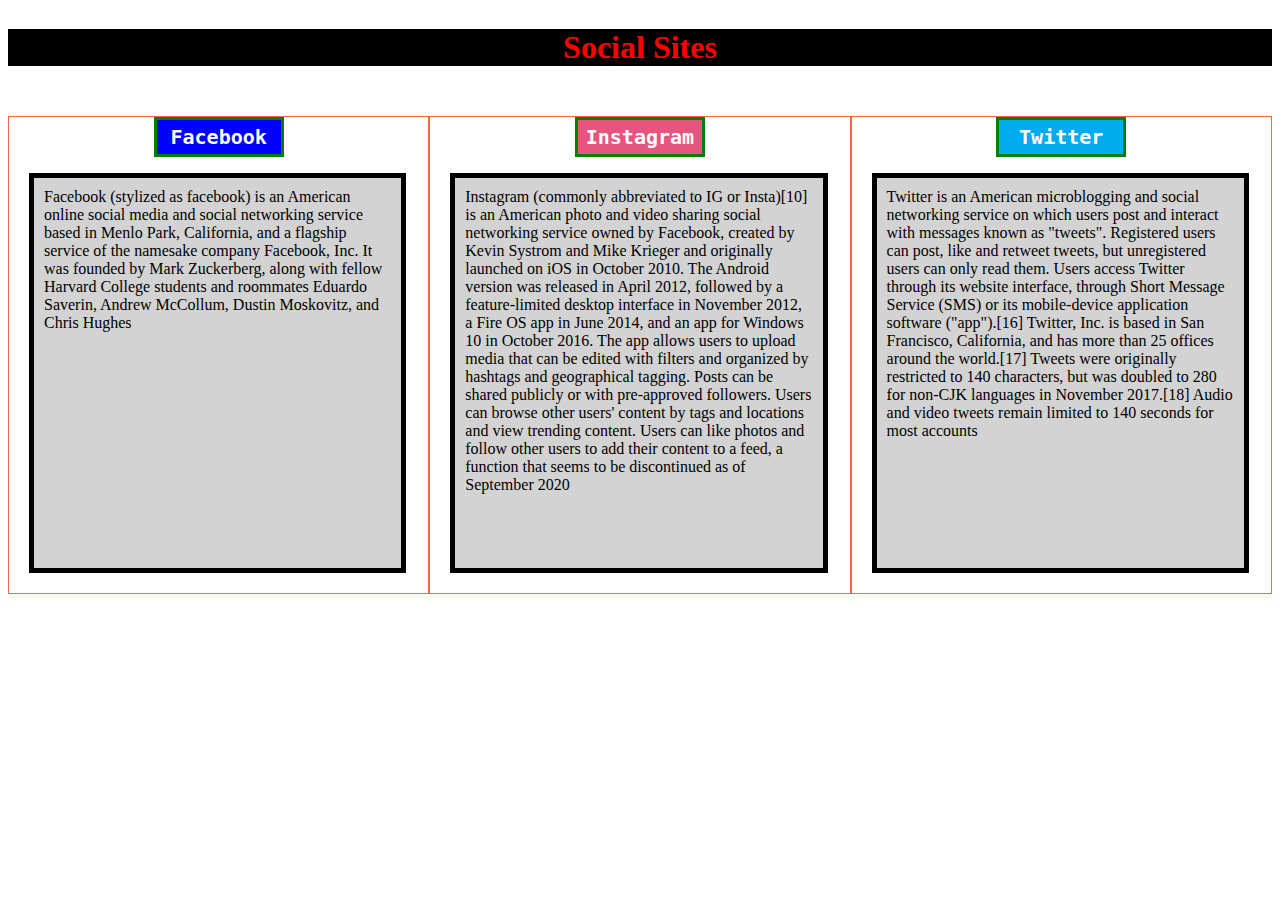
<file: module-2-solution/index.html>
<!DOCTYPE html>
<html>
<head>
	<title>Module2 Solution</title>
	<link rel="stylesheet"  href="style.css">
	<meta charset="utf-8">
	<meta name="viewport" content="width=device-width, initial-scale=1">
</head>
<body>

	<h1>Social Sites</h1>
	<div class="row">
		
		<div class="col-lg-4 col-md-6">
			<h3 id="facebook">Facebook</h3><p>Facebook (stylized as facebook) is an American online social media and social networking service based in Menlo Park, California, and a flagship service of the namesake company Facebook, Inc. It was founded by Mark Zuckerberg, along with fellow Harvard College students and roommates Eduardo Saverin, Andrew McCollum, Dustin Moskovitz, and Chris Hughes</p>
		</div>

		<div class="col-lg-4 col-md-6">
			<h3 id="instagram">Instagram</h3><p>Instagram (commonly abbreviated to IG or Insta)[10] is an American photo and video sharing social networking service owned by Facebook, created by Kevin Systrom and Mike Krieger and originally launched on iOS in October 2010. The Android version was released in April 2012, followed by a feature-limited desktop interface in November 2012, a Fire OS app in June 2014, and an app for Windows 10 in October 2016. The app allows users to upload media that can be edited with filters and organized by hashtags and geographical tagging. Posts can be shared publicly or with pre-approved followers. Users can browse other users' content by tags and locations and view trending content. Users can like photos and follow other users to add their content to a feed, a function that seems to be discontinued as of September 2020</p>
		</div>
		
		<div class="col-lg-4  col-md-6">
			<h3 id="twitter">Twitter</h3><p>Twitter is an American microblogging and social networking service on which users post and interact with messages known as "tweets". Registered users can post, like and retweet tweets, but unregistered users can only read them. Users access Twitter through its website interface, through Short Message Service (SMS) or its mobile-device application software ("app").[16] Twitter, Inc. is based in San Francisco, California, and has more than 25 offices around the world.[17] Tweets were originally restricted to 140 characters, but was doubled to 280 for non-CJK languages in November 2017.[18] Audio and video tweets remain limited to 140 seconds for most accounts</p>
		</div>
		
		


	</div>
</body>
</html>
</file>
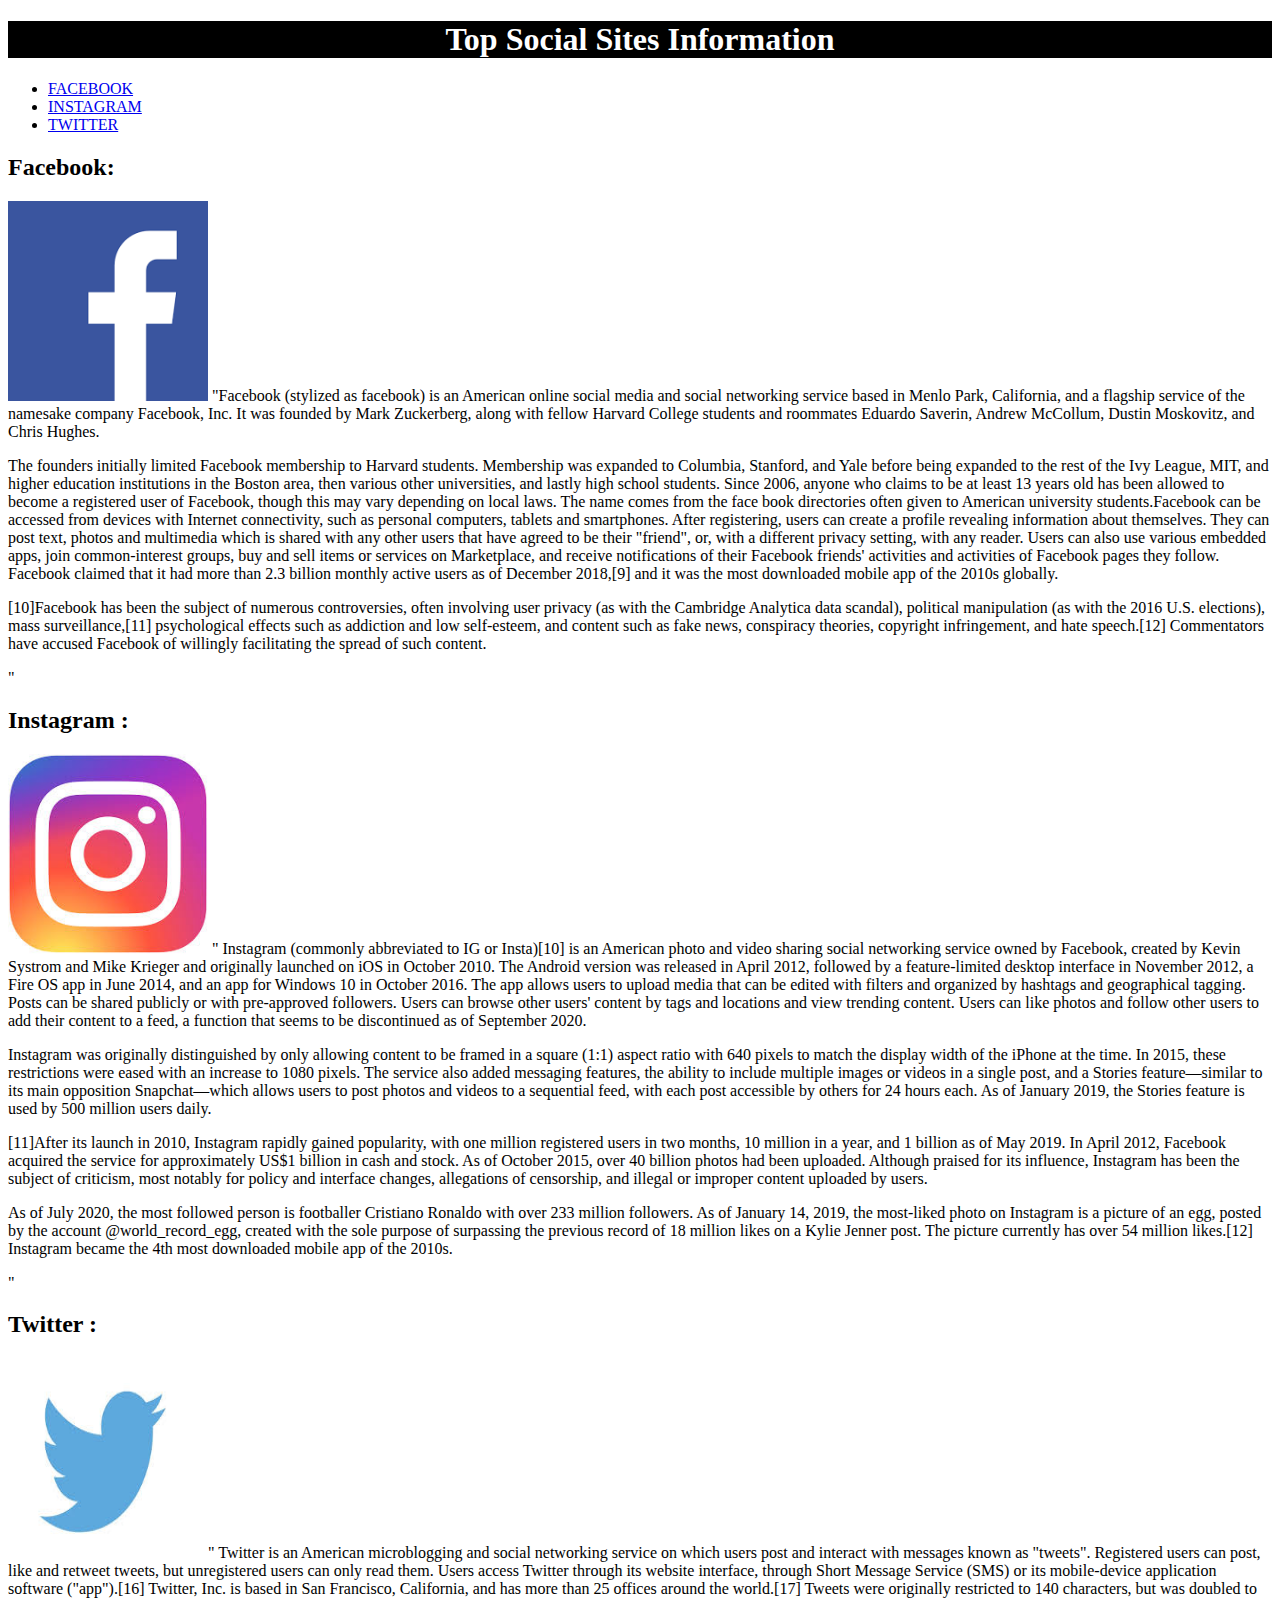
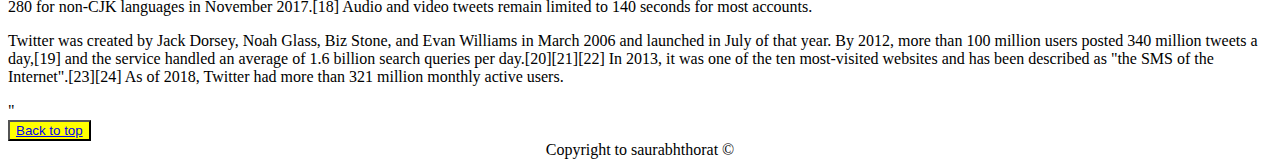
<file: fragmented_links.html>
<!DOCTYPE html>
<html>
<head>
	<title>
		Fragmented identifier links
		<!--used to create short link paths on same page-->
	</title>
</head>
<body>

	<h1 id="top">Top Social Sites Information </h1>
	<section><!--FOR SHORT LINKS-->
		<ul>
			<li><a href="#facebook">FACEBOOK</a></li>	
			<li><a href="#instagram">INSTAGRAM</a></li>
			<li><a href="#twitter">TWITTER</a></li>
		
		</ul>
	</section>	

	<section id="facebook"><h2>Facebook:</h2>
<p><img src="facebooklogo.png" width="200" height="200">
&quot;Facebook (stylized as facebook) is an American online social media and social networking service based in Menlo Park, California, and a flagship service of the namesake company Facebook, Inc. It was founded by Mark Zuckerberg, along with fellow Harvard College students and roommates Eduardo Saverin, Andrew McCollum, Dustin Moskovitz, and Chris Hughes.</p>
<p>
The founders initially limited Facebook membership to Harvard students. Membership was expanded to Columbia, Stanford, and Yale before being expanded to the rest of the Ivy League, MIT, and higher education institutions in the Boston area, then various other universities, and lastly high school students. Since 2006, anyone who claims to be at least 13 years old has been allowed to become a registered user of Facebook, though this may vary depending on local laws. The name comes from the face book directories often given to American university students.Facebook can be accessed from devices with Internet connectivity, such as personal computers, tablets and smartphones. After registering, users can create a profile revealing information about themselves. They can post text, photos and multimedia which is shared with any other users that have agreed to be their "friend", or, with a different privacy setting, with any reader. Users can also use various embedded apps, join common-interest groups, buy and sell items or services on Marketplace, and receive notifications of their Facebook friends' activities and activities of Facebook pages they follow. Facebook claimed that it had more than 2.3 billion monthly active users as of December 2018,[9] and it was the most downloaded mobile app of the 2010s globally.</p>

<p>[10]Facebook has been the subject of numerous controversies, often involving user privacy (as with the Cambridge Analytica data scandal), political manipulation (as with the 2016 U.S. elections), mass surveillance,[11] psychological effects such as addiction and low self-esteem, and content such as fake news, conspiracy theories, copyright infringement, and hate speech.[12] Commentators have accused Facebook of willingly facilitating the spread of such content.</p>&quot;

	</section>
	<section id="instagram">
		<h2>Instagram :</h2>
<p><img src="instagramlogo.jpg" width="200" height="200">	&quot;		
Instagram (commonly abbreviated to IG or Insta)[10] is an American photo and video sharing social networking service owned by Facebook, created by Kevin Systrom and Mike Krieger and originally launched on iOS in October 2010. The Android version was released in April 2012, followed by a feature-limited desktop interface in November 2012, a Fire OS app in June 2014, and an app for Windows 10 in October 2016. The app allows users to upload media that can be edited with filters and organized by hashtags and geographical tagging. Posts can be shared publicly or with pre-approved followers. Users can browse other users' content by tags and locations and view trending content. Users can like photos and follow other users to add their content to a feed, a function that seems to be discontinued as of September 2020.</p>
<p>
Instagram was originally distinguished by only allowing content to be framed in a square (1:1) aspect ratio with 640 pixels to match the display width of the iPhone at the time. In 2015, these restrictions were eased with an increase to 1080 pixels. The service also added messaging features, the ability to include multiple images or videos in a single post, and a Stories feature—similar to its main opposition Snapchat—which allows users to post photos and videos to a sequential feed, with each post accessible by others for 24 hours each. As of January 2019, the Stories feature is used by 500 million users daily.</p>
<p>
[11]After its launch in 2010, Instagram rapidly gained popularity, with one million registered users in two months, 10 million in a year, and 1 billion as of May 2019. In April 2012, Facebook acquired the service for approximately US$1 billion in cash and stock. As of October 2015, over 40 billion photos had been uploaded. Although praised for its influence, Instagram has been the subject of criticism, most notably for policy and interface changes, allegations of censorship, and illegal or improper content uploaded by users.</p>
<p>
As of July 2020, the most followed person is footballer Cristiano Ronaldo with over 233 million followers. As of January 14, 2019, the most-liked photo on Instagram is a picture of an egg, posted by the account @world_record_egg, created with the sole purpose of surpassing the previous record of 18 million likes on a Kylie Jenner post. The picture currently has over 54 million likes.[12] Instagram became the 4th most downloaded mobile app of the 2010s.
</p>
&quot;

	</section>
	<section id="twitter">
		<h2>Twitter :</h2>
<p><img src="twitterlogo.jpg" width="200" height="200">&quot;
Twitter is an American microblogging and social networking service on which users post and interact with messages known as "tweets". Registered users can post, like and retweet tweets, but unregistered users can only read them. Users access Twitter through its website interface, through Short Message Service (SMS) or its mobile-device application software ("app").[16] Twitter, Inc. is based in San Francisco, California, and has more than 25 offices around the world.[17] Tweets were originally restricted to 140 characters, but was doubled to 280 for non-CJK languages in November 2017.[18] Audio and video tweets remain limited to 140 seconds for most accounts.</p>
<p>
Twitter was created by Jack Dorsey, Noah Glass, Biz Stone, and Evan Williams in March 2006 and launched in July of that year. By 2012, more than 100 million users posted 340 million tweets a day,[19] and the service handled an average of 1.6 billion search queries per day.[20][21][22] In 2013, it was one of the ten most-visited websites and has been described as "the SMS of the Internet".[23][24] As of 2018, Twitter had more than 321 million monthly active users.
</p>&quot;
	</section>

	
	<button><a href="#top">Back to top  </button>
		</a>


		<style>
			
			button{
				background-color:yellow; 
			}

			h1{
				color: white;
				text-align: center;
				background-color: black;
			}

			footer{
				text-align: center;
			}






		</style>
		<footer>
			Copyright to saurabhthorat &copy;
		</footer>

</body>
</html>
</file>
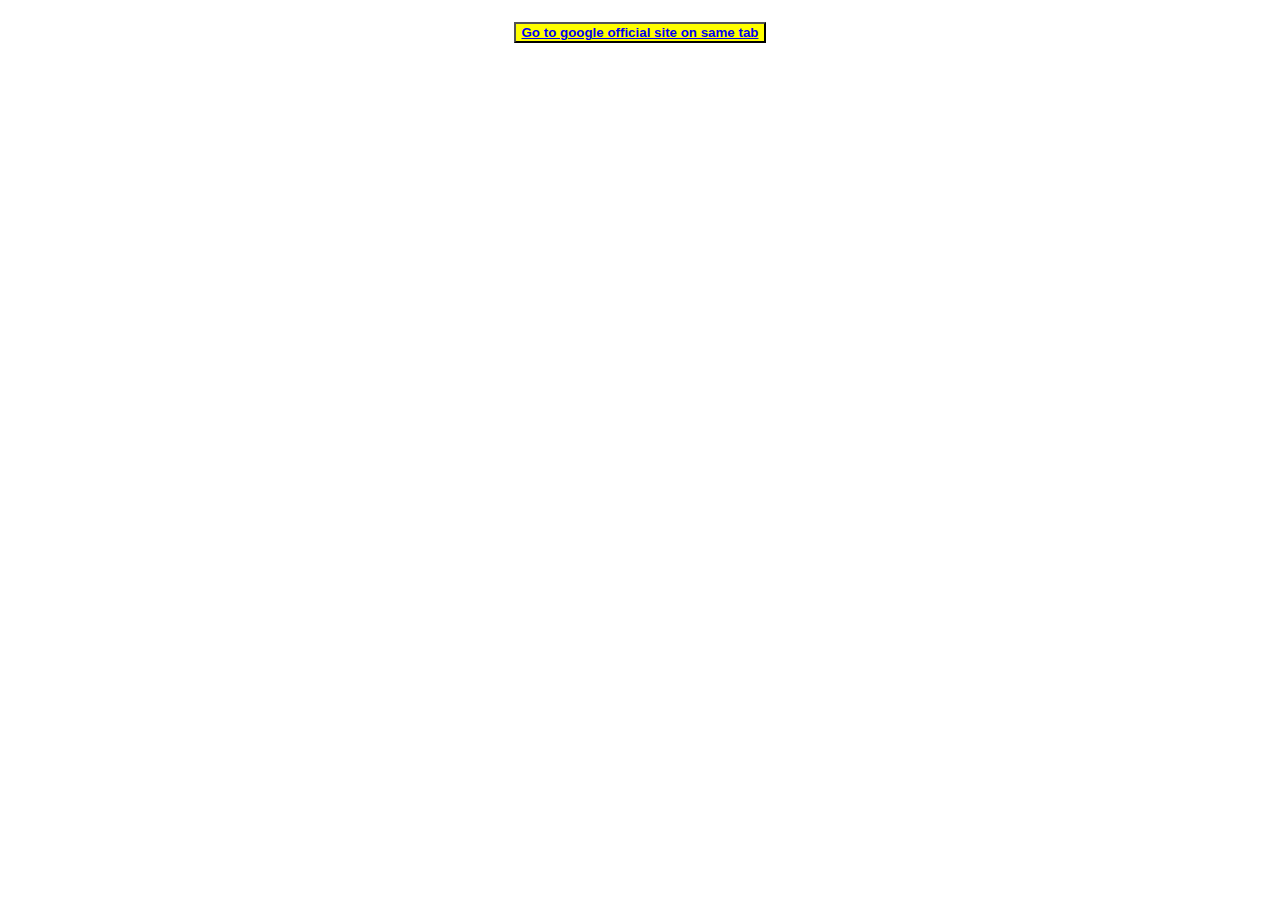
<file: internal_links.html>
<!DOCTYPE html>
<html>
<head>
	<meta charset="utf-8">
	<title>
		Internal links

	</title>
</head>
<body>

	<!-- to open site on same tab -->
	<h5>
		<button>
			<b>
				<a href="https://google.com" title="GOOGLE SITE" > Go to google official site on same tab</a>
			</b>
		</button>
	</h5>

<style>
	button{

		background-color: yellow;



	}
	h5{
		text-align: center;
	}
</style>
</body>
</html>
</file>
<file: module-2-solution/style.css>
/*  basic styles*/
*{
	box-sizing: border-box;
}

h1{
	text-align: center;
	background-color: black;
	color: red;
	margin-bottom: 50px;
}
h1:hover{

  background-color: white;
  border: 1px solid black;

}
h3{

  border: 3px solid green;
	background-color: white;
	font-size: 20px;
	padding: 5px 5px 5px 5px;
	width: 130px;

	text-align: center;
  font-weight: bold;
  font-family: monospace;
  margin: auto;
  margin-bottom: 5px;
}

#facebook{

    background-color: blue;
    color: white;

}
#instagram{

    background-color: #e75480;
    color: white;
}
#twitter{
  color: white;
  background-color: #00acee;
}
#twitter:hover{

  background-color: black;
  color: white;
}
#facebook:hover{

  background-color: black;
  color: white;
}
#instagram:hover{

  background-color: black;
  color: white;
}

*{
	overflow: auto;
}

p{
	
	margin-bottom: 20px;
	padding: 10px 10px 10px 10px;
	background-color: lightgrey;
	border: 5px solid black;
	width: 90%;
  
	height:400px; 
	margin-left: 20px;
	margin-right: 20px;
  font-family: cursive;

}
 
/* Simple Responsive Framework. */
.row {
  width: 100%;
}

/********** Large devices only **********/
@media (min-width: 1200px) {
  .col-lg-1, .col-lg-2, .col-lg-3, .col-lg-4, .col-lg-5, .col-lg-6, .col-lg-7, .col-lg-8, .col-lg-9, .col-lg-10, .col-lg-11, .col-lg-12 {
    float: left;
    border: 1px solid tomato;
  }
  .col-lg-1 {
    width: 8.33%;

  }
  .col-lg-2 {
    width: 16.66%;
  }
  .col-lg-3 {
    width: 25%;
  }
  .col-lg-4 {
    width: 33.33%;
  }
  .col-lg-5 {
    width: 41.66%;
  }
  .col-lg-6 {
    width: 50%;
  }
  .col-lg-7 {
    width: 58.33%;
  }
  .col-lg-8 {
    width: 66.66%;
  }
  .col-lg-9 {
    width: 74.99%;
  }
  .col-lg-10 {
    width: 83.33%;
  }
  .col-lg-11 {
    width: 91.66%;
  }
  .col-lg-12 {
    width: 100%;
  }
}

/********** Medium devices only **********/
@media (min-width: 992px) and (max-width: 1199px) {
  .col-md-1, .col-md-2, .col-md-3, .col-md-4, .col-md-5, .col-md-6, .col-md-7, .col-md-8, .col-md-9, .col-md-10, .col-md-11, .col-md-12 {
    float: left;
    border: 1px solid tomato;
  }
  .col-md-1 {
    width: 8.33%;
  }
  .col-md-2 {
    width: 16.66%;
  }
  .col-md-3 {
    width: 25%;
  }
  .col-md-4 {
    width: 33.33%;
  }
  .col-md-5 {
    width: 41.66%;
  }
  .col-md-6 {
    width: 50%;
  }
  .col-md-7 {
    width: 58.33%;
  }
  .col-md-8 {
    width: 66.66%;
  }
  .col-md-9 {
    width: 74.99%;
  }
  .col-md-10 {
    width: 83.33%;
  }
  .col-md-11 {
    width: 91.66%;
  }
  .col-md-12 {
    width: 100%;
  }
}
</file>
